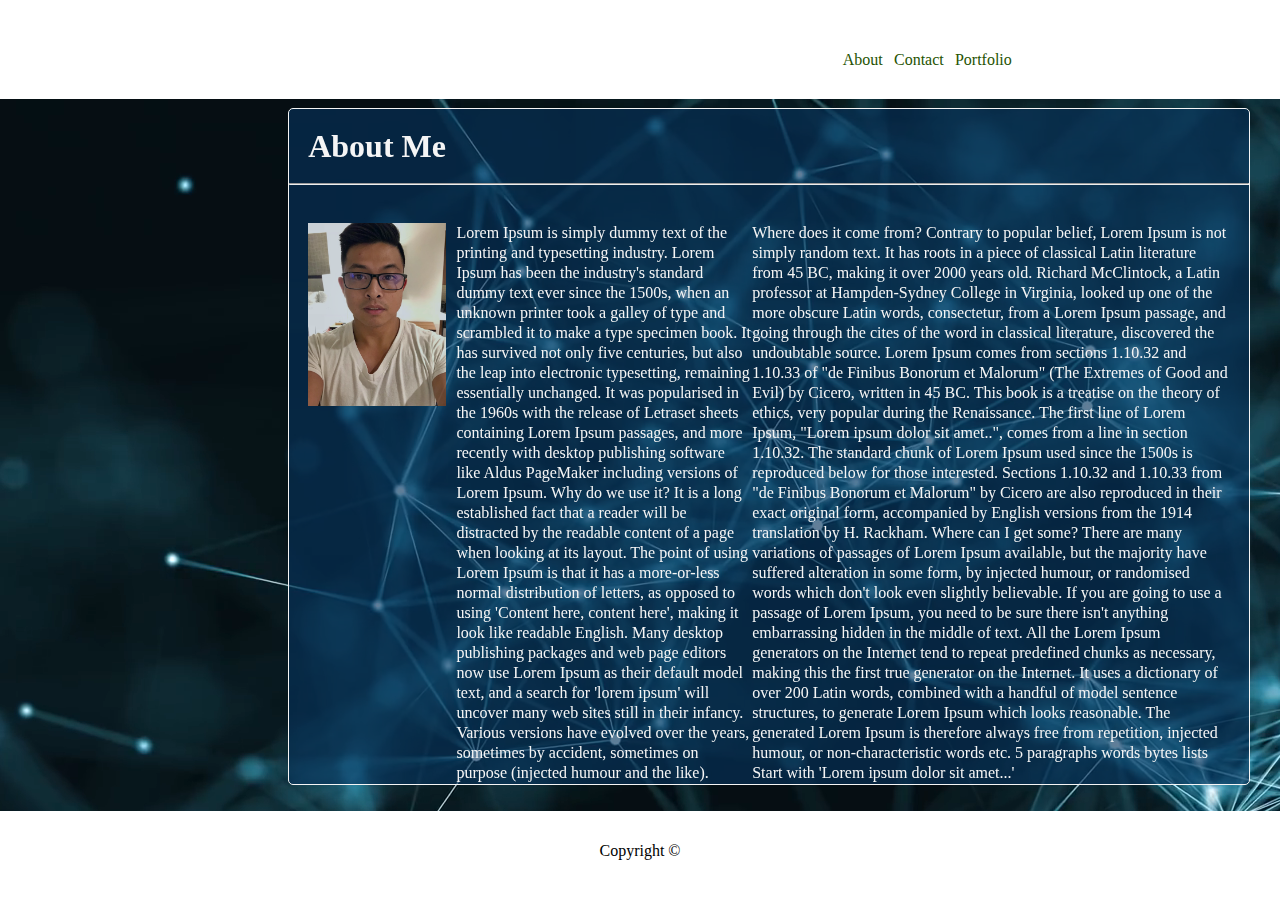
<file: index.html>
<!DOCTYPE html>
<html lang="en">
<head>
    <meta charset="UTF-8">
    <meta name="viewport" content="width=device-width, initial-scale=1.0">
    <meta http-equiv="X-UA-Compatible" content="ie=edge">
    <title>Rj's Portfolio</title>
    <link rel="stylesheet" type="text/css" href="./assets/css/style.css">
    <link href="https://fonts.googleapis.com/css?family=Share+Tech&display=swap" rel="stylesheet">
</head>
<body>
    <nav>
        <!--Name-->
        <p class="box1">Ryan Tiglao</p> 
        <!--About | Contact | Portfolio-->
        <p class="box2"> 
            <a href="./index.html">About</a> | <a href="./contact.html">Contact</a> | <a href="./portfolio.html">Portfolio</a></p>
    </nav>
            <!--About Me-->
    <div class="section">
        <div class="video-container">
            <video autoplay loop muted>
                <source src="./assets/images/background-network.mp4">
            </video>
        </div>
        <div class="mainBg">
            <div class="main">
                <h1>About Me</h1>
                <br>
                <hr>
                <br>
                <div class="center">
                    <img src="./assets/images/image1.jpeg"> 
                    <p>Lorem Ipsum is simply dummy text of the printing and typesetting industry. Lorem Ipsum has been the industry's standard dummy text ever since the 1500s, when an unknown printer took a galley of type and scrambled it to make a type specimen book. It has survived not only five centuries, but also the leap into electronic typesetting, remaining essentially unchanged. It was popularised in the 1960s with the release of Letraset sheets containing Lorem Ipsum passages, and more recently with desktop publishing software like Aldus PageMaker including versions of Lorem Ipsum.
                    Why do we use it?
                    It is a long established fact that a reader will be distracted by the readable content of a page when looking at its layout. The point of using Lorem Ipsum is that it has a more-or-less normal distribution of letters, as opposed to using 'Content here, content here', making it look like readable English. Many desktop publishing packages and web page editors now use Lorem Ipsum as their default model text, and a search for 'lorem ipsum' will uncover many web sites still in their infancy. Various versions have evolved over the years, sometimes by accident, sometimes on purpose (injected humour and the like).


                </p> 
                <p>Where does it come from?
                    Contrary to popular belief, Lorem Ipsum is not simply random text. It has roots in a piece of classical Latin literature from 45 BC, making it over 2000 years old. Richard McClintock, a Latin professor at Hampden-Sydney College in Virginia, looked up one of the more obscure Latin words, consectetur, from a Lorem Ipsum passage, and going through the cites of the word in classical literature, discovered the undoubtable source. Lorem Ipsum comes from sections 1.10.32 and 1.10.33 of "de Finibus Bonorum et Malorum" (The Extremes of Good and Evil) by Cicero, written in 45 BC. This book is a treatise on the theory of ethics, very popular during the Renaissance. The first line of Lorem Ipsum, "Lorem ipsum dolor sit amet..", comes from a line in section 1.10.32.

                    The standard chunk of Lorem Ipsum used since the 1500s is reproduced below for those interested. Sections 1.10.32 and 1.10.33 from "de Finibus Bonorum et Malorum" by Cicero are also reproduced in their exact original form, accompanied by English versions from the 1914 translation by H. Rackham.

                    Where can I get some?
                    There are many variations of passages of Lorem Ipsum available, but the majority have suffered alteration in some form, by injected humour, or randomised words which don't look even slightly believable. If you are going to use a passage of Lorem Ipsum, you need to be sure there isn't anything embarrassing hidden in the middle of text. All the Lorem Ipsum generators on the Internet tend to repeat predefined chunks as necessary, making this the first true generator on the Internet. It uses a dictionary of over 200 Latin words, combined with a handful of model sentence structures, to generate Lorem Ipsum which looks reasonable. The generated Lorem Ipsum is therefore always free from repetition, injected humour, or non-characteristic words etc.

                    5
                        paragraphs
                        words
                        bytes
                        lists
                        Start with 'Lorem
                    ipsum dolor sit amet...'</p>
                </div>
            </div>
        </div> 
    </div>       
    <footer>Copyright &copy;</footer>
</body>
</html>
</file>
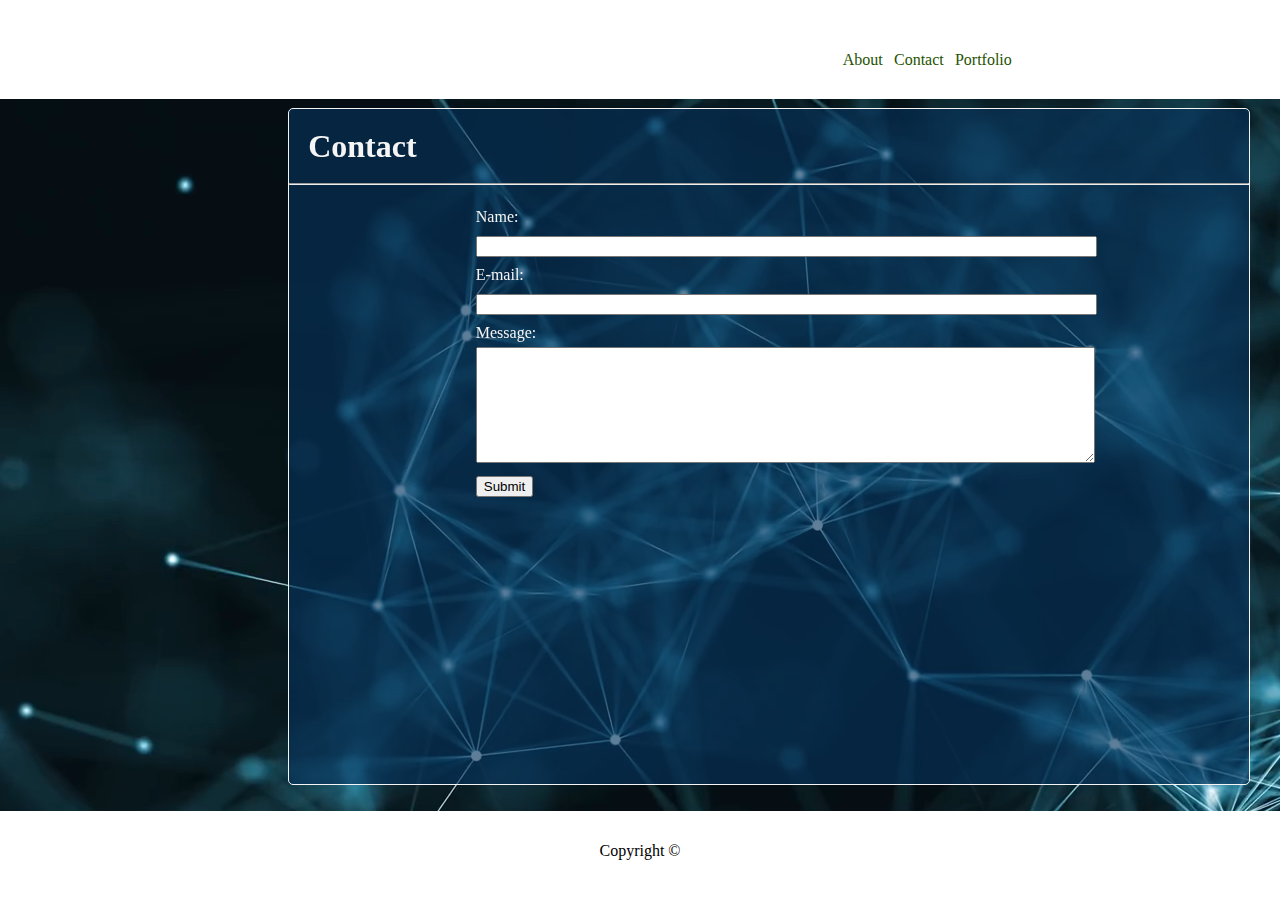
<file: contact.html>
<!DOCTYPE html>
<html lang="en">
<head>
    <meta charset="UTF-8">
    <meta name="viewport" content="width=device-width, initial-scale=1.0">
    <meta http-equiv="X-UA-Compatible" content="ie=edge">
    <title>Document</title>
    <link rel="stylesheet" type="text/css" href="./assets/css/style.css">
</head>
<body>
    <nav>
        <!--Name-->
        <p class="box1">Ryan Tiglao</p> 
        <!--About | Contact | Portfolio-->
        <p class="box2"> 
        <a href="./index.html">About</a> | <a href="./contact.html">Contact</a> | <a href="./portfolio.html">Portfolio</a></p>
    </nav>
    <div class="section">
        <div class="video-container">
            <video autoplay loop muted>
                <source src="./assets/images/background-network.mp4">
            </video>
        </div>
        <div class="mainBg">
                <div class="main">
                    <h1>Contact</h1>
                    <br>
                    <hr>
                    <br>
                    <form action="/my-handling-form-page" method="post" class="form">
                        <div>
                            <label for="name">Name:</label>
                            <br>
                            <input type="text" id="name" name="user_name" style="width: 125%">
 
                            <label for="mail">E-mail:</label>
                            <input type="email" id="mail" name="user_mail" style="width: 125%">
                            
                            <label for="msg">Message:</label>
                            <br>
                            <textarea id="msg" name="user_message" style="width: 125%; height: 50%"></textarea>
                            <button type="submit">Submit</button>
                        </div>
                    </form>
                </div>
        </div> 
    </div>
    <footer>Copyright &copy;</footer>
</body>
</html>
</file>
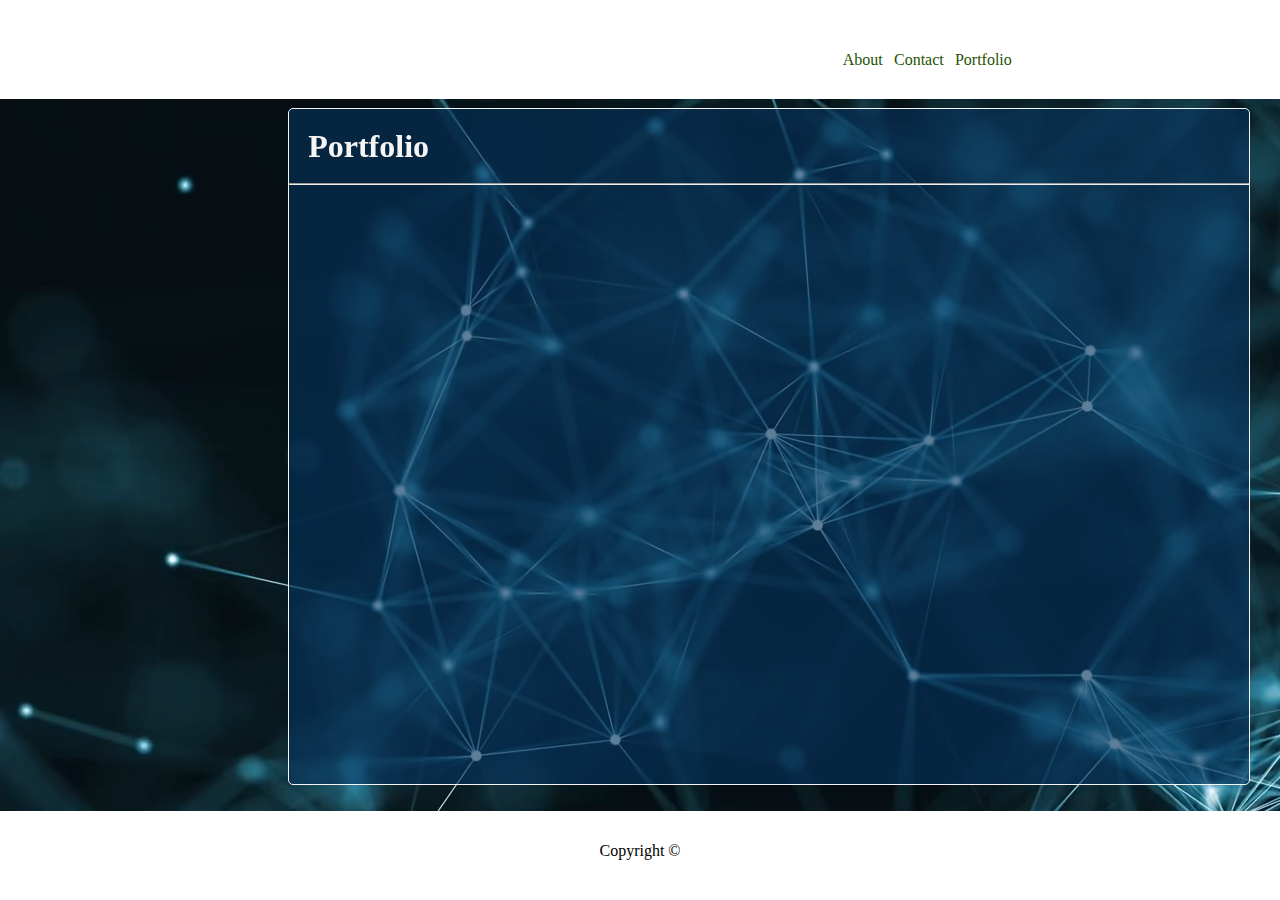
<file: portfolio.html>
<!DOCTYPE html>
<html lang="en">
<head>
    <meta charset="UTF-8">
    <meta name="viewport" content="width=device-width, initial-scale=1.0">
    <meta http-equiv="X-UA-Compatible" content="ie=edge">
    <title>Document</title>
    <link rel="stylesheet" type="text/css" href="./assets/css/style.css">
</head>
<body>
        <nav>
            <!--Name-->
            <p class="box1">Ryan Tiglao</p> 
            <!--About | Contact | Portfolio-->
            <p class="box2"> 
            <a href="./index.html">About</a> | <a href="./contact.html">Contact</a> | <a href="./portfolio.html">Portfolio</a></p>
        </nav>
        <div class="section">
            <div class="video-container">
                <video autoplay loop muted>
                    <source src="./assets/images/background-network.mp4">
                </video>
            </div>
            <div class="mainBg">
                <div class="main">
                    <h1>Portfolio</h1>
                    <br>
                    <hr>
                    <br>
                </div>
            </div> 
        </div>
        <footer>Copyright &copy;</footer>
    </body>
</html>
</file>
<file: assets/css/style.css>
/**
font-family: 'Gentium Book Basic', serif;
font-family: 'Major Mono Display', monospace;**/

*{
    margin: 0 auto;
}
img{
    width: 15%;
    height: 15%;
    opacity: 0.8;
    padding-right: 10px;
}

h1{
    font-family: 'Georgia', Times, Times New Roman, serif;
    margin-left: 2%;
    margin-top: 2%;
}
header{
    background: white;
    position: relative;
    font-family: 'Georgia', Times, Times New Roman, serif;
}

nav{
    background-image: URL("https://backgrounddownload.com/wp-content/uploads/2018/09/single-color-background-images-hd-2.jpg");
    display: flex;
    flex-direction: row;
    justify-content: space-evenly;
    align-content: flex-end;
    color: white;
}
footer{
    background-image: URL("https://backgrounddownload.com/wp-content/uploads/2018/09/single-color-background-images-hd-2.jpg");
    display: flex;
    flex-direction: row;
    justify-content: center;
    align-content: flex-start;
    padding: 2.4%;
}
a {
    outline: none;
    text-decoration: none;
  }

  a:link {
color: #265301;
}
a:visited {


}

a:focus {
    color: blue;
}

a:hover {
    color: white;
}

a:active {

}

.main{
    background: whitesmoke;
    color: whitesmoke;
    border: 1px solid;
    height: 75vh;
    border-radius: 5px;
    margin-top: 1.5%;
    margin-left: -5%;
    width: 960px;
    font-family: 'Gentium Book Basic', serif;
    z-index: 1;
    position: relative;
    background: rgba(6, 50, 92, 0.63);
}
.section {
    position: relative;
    width: 100%;
    overflow: hidden;
  }
.video-container {
    position: absolute;
    top: 0;
    left: 0;
    width: 100%;
}

.mainBg{
    background: whitesmoke;
    padding-left: 25%;
    padding-right: 25%;
    padding-bottom: 2%;
    overflow: auto;
}
.center{
    display: flex;
    flex-direction: row;
    margin: 2%;
    line-height: 20px;

}
.center p{
    display: flex;
    flex-direction: row;
    
}


.box1{
    padding: 25px;
    margin-top: 2%;
    margin-right: 15%;
    font-size: 125%;
    opacity: 0.7;

}
.box2{
    padding: 25px;
    margin-top: 2%;
    margin-right: 19%;
}


.break{
    content:" ";
    display: block;
    clear: both;
}

.form{
    display: flex;
    flex-direction: row;
    line-height: 180%;
    margin-right: 10%;

}
</file>
